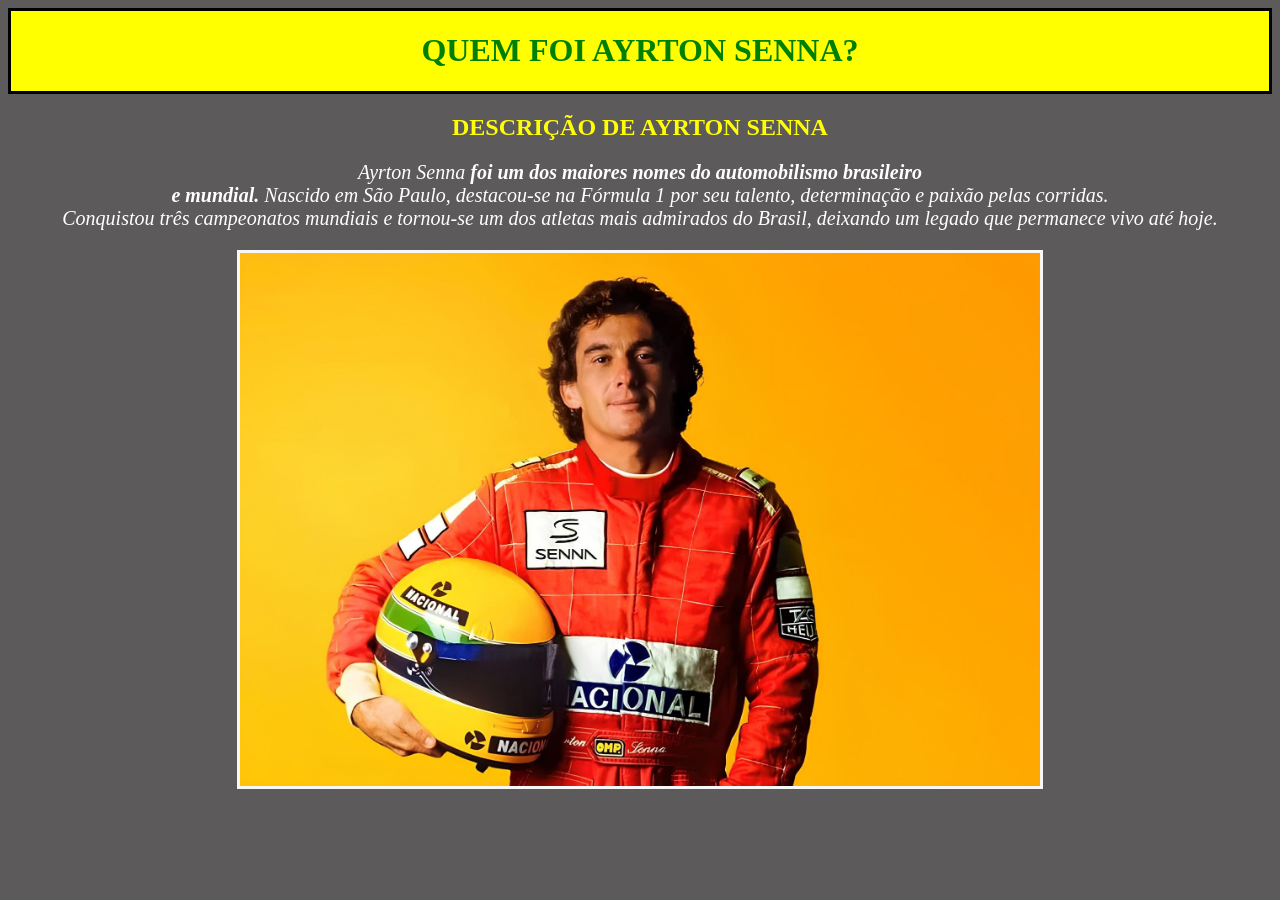
<file: ATIVIDADE HTML/index.html>
<!DOCTYPE html>
<html lang="en">
<head>
    <meta charset="UTF-8">
    <link rel="stylesheet" href="CSS/style.css">
    <title> AYRTON SENNA</title>
</head>
<body>
    <div>
   <h1> QUEM FOI AYRTON SENNA?  </h1> 
</div>
   <h2>DESCRIÇÃO DE AYRTON SENNA </h2>

   <div1>
    <p class="APRESENTAÇÃO"><i>Ayrton Senna <strong> foi um dos maiores nomes do automobilismo brasileiro<br>
         e mundial.</strong> Nascido em São Paulo, destacou-se na Fórmula 1 por seu talento, determinação e paixão pelas corridas.<br> 
         Conquistou três campeonatos mundiais e tornou-se um dos atletas mais admirados do Brasil, deixando um legado que permanece vivo até hoje.
    </p>
    </div1>
   <img src="CSS/imagens/foto do senna 1.jpeg" alt="Ayrton Senna"> <!--src → indica onde está a imagem
   alt → descreve a imagem, importante para acessibilidade-->
    
    <body>
    
    </body>
   
</body>
</html>
</file>
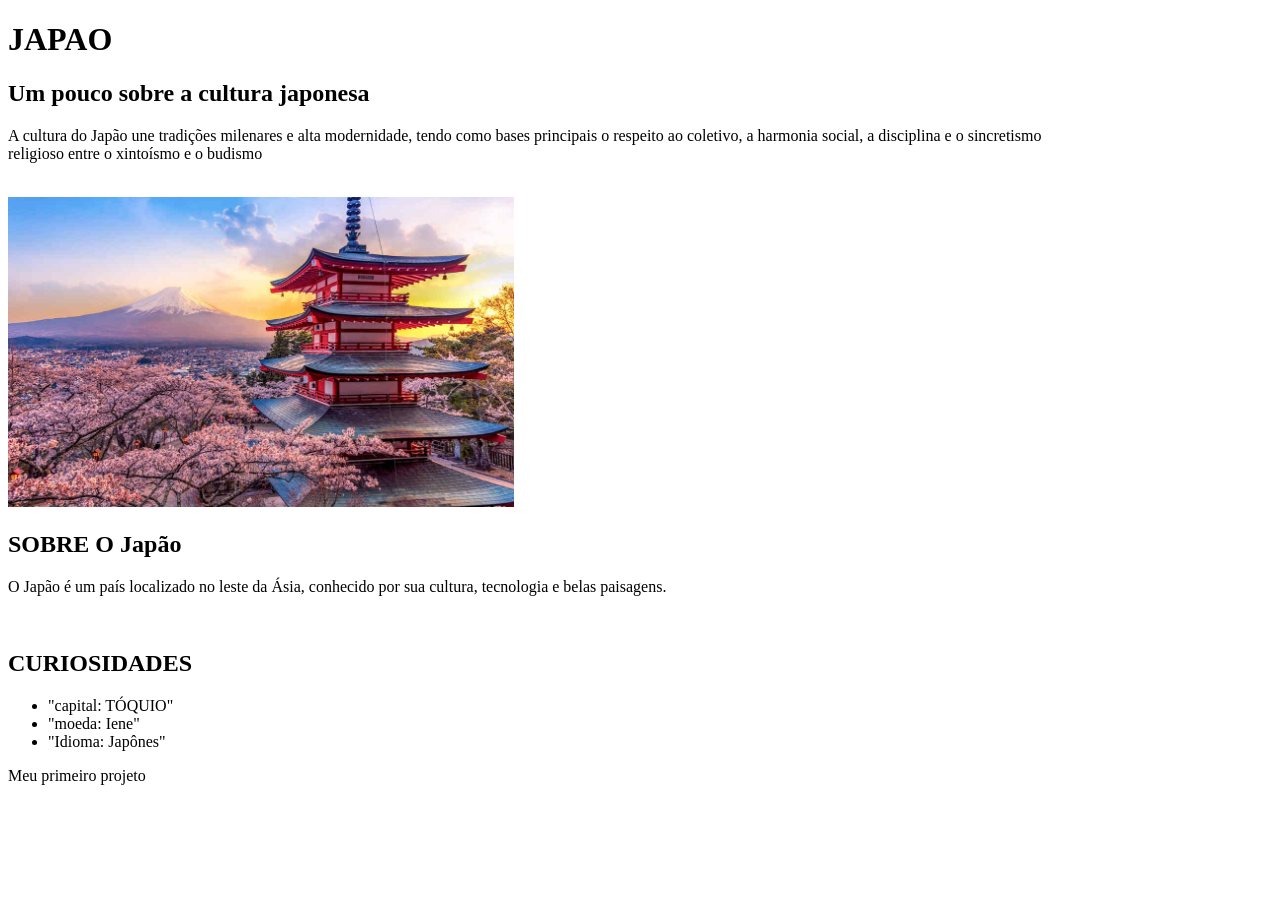
<file: index/index.html>
<!DOCTYPE html>
<html lang="pt-BR">
<head>
    <meta charset="UTF-8">
    <meta name="viewport" content="width=device-width, initial-scale=1.0">
    <title>PrimeiroProjeto</title>
</head>
<body>

    <header> <!--header é um cabeçalho do que vai aparecer na tela -->
    <h1> JAPAO </h1>
    <h2>Um pouco sobre a cultura japonesa </h2>

    <p>A cultura do Japão une tradições milenares e alta modernidade, tendo como bases 
        principais o respeito ao coletivo, a harmonia social, a disciplina e o sincretismo <br>
        religioso entre o xintoísmo e o budismo </p><br>
        <img src="../imagens/torre.jpg" width= "40%"><!--os dois .. 
        faz com que ele encontre dados fora do index-->

    </header>

    <main><!--main é o conteúdo principal do seu site -->

        <section><!--separa o conteudo em partes-->
            <h2>SOBRE O Japão</h2>
            <P>O Japão é um país localizado no leste da Ásia,
                conhecido por sua cultura,
                 tecnologia e belas paisagens.
                </P><br>
        </section>
            
        <section>
            <h2> CURIOSIDADES</h2>
            <ul><!--faz uma listagem no site, cria lista ul+li-->
                <li>"capital: TÓQUIO"</li>
                <li>"moeda: Iene"</li>
                <li>"Idioma: Japônes"</li>
             </ul>
        </section>
    </main>
    <footer><!--rodapé do site-->
        <p>Meu primeiro projeto</p>
    </footer>


</body>
</html>
</file>
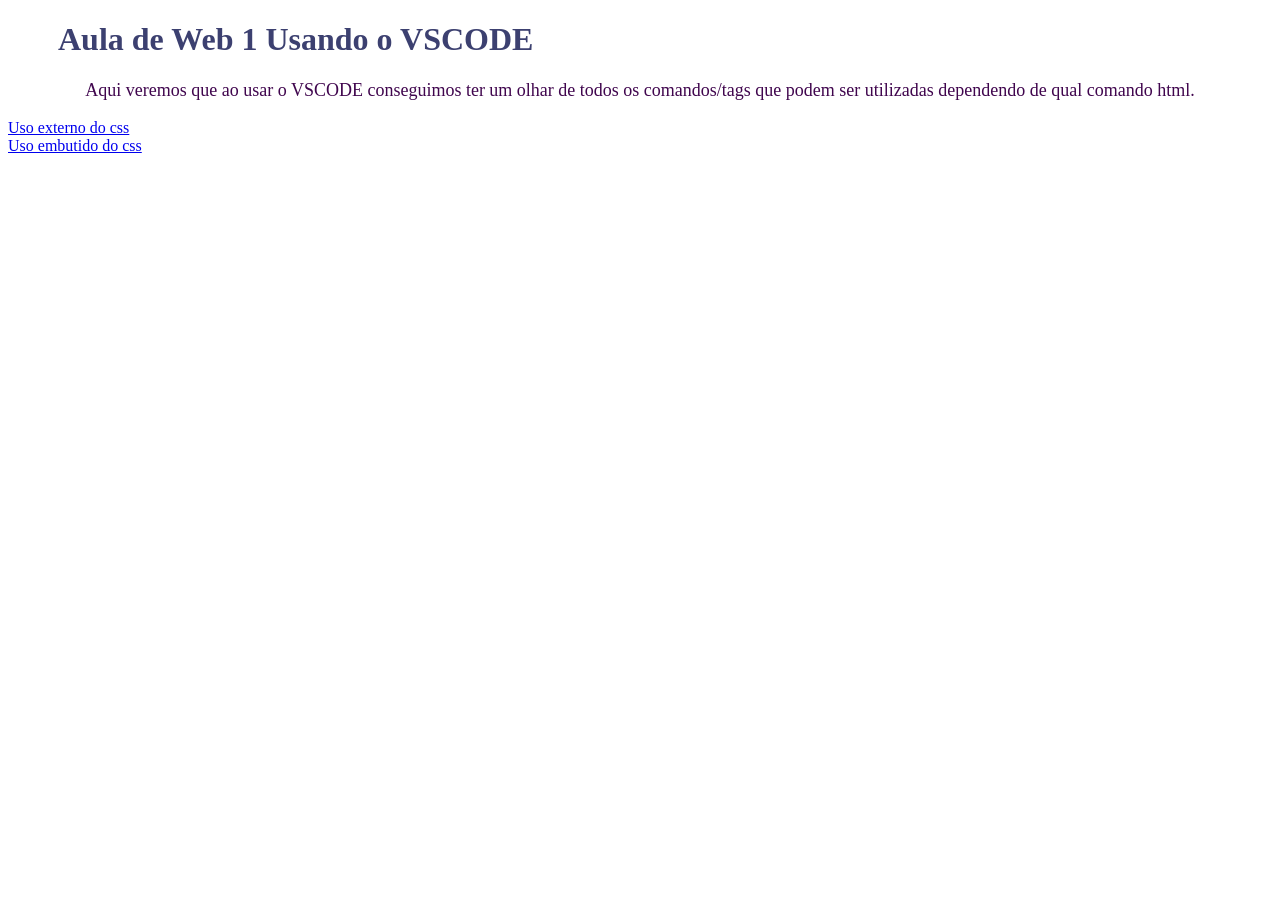
<file: uso_css/css_uso_interno.html>
<!DOCTYPE html>
<html>
<head>
<style>
body {
  background-image: linear-gradient(to right rgb(165, 48, 48),rgb(187, 74, 93), rgb(218, 136, 177));
}

h1 {
  color: rgb(60, 64, 112);
  margin-left: 50px;
}
p {
 color: rgb(64, 6, 78);
 text-align: center;
 font-size: large;

 }
</style>
</head>
<body>

<h1>Aula de Web 1 Usando o VSCODE</h1>
<p>Aqui veremos que ao usar o VSCODE conseguimos ter um olhar de todos os comandos/tags que podem ser utilizadas dependendo de qual comando html.</p>

<a href="uso_externo_html.html">Uso externo do css</a>
<br>
<a href="exemplo_embutido.html">Uso embutido do css</a>

</body>
</html>
</file>
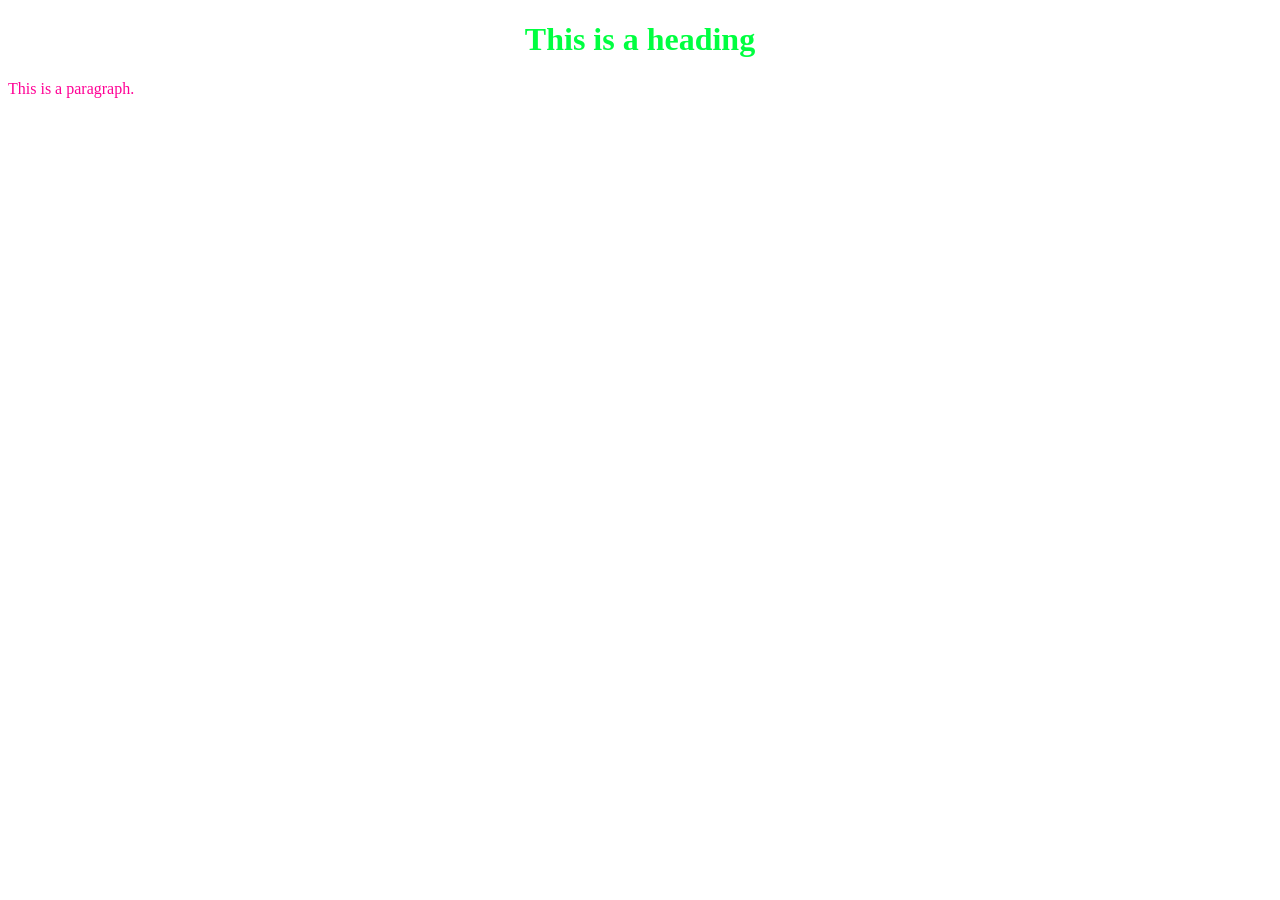
<file: uso_css/exemplo_embutido.html>
<!DOCTYPE html>
<html>
<body>
<!-- CSS embutido -->

<h1 style="color:rgb(0, 255, 64);text-align:center;">This is a heading</h1>
<p style="color:rgb(255, 0, 149);">This is a paragraph.</p>

</body>
</html>
</file>
<file: ATIVIDADE HTML/CSS/style.css>
img{
width: 800px;
margin: 0 auto;
display: block;
border: 3px solid rgb(247, 247, 247);
float: center;
}

body{
    background-color:rgb(92, 90, 90);
}

div{
    color: green;
    margin: auto; 
    background-color: yellow;
    border: 3px solid black;
    text-align: center;
}

h2{
    text-align: center; 
    color: yellow;
}

p {
    text-align: center;
    font-size: 20px;
    color: white; 
}
</file>
